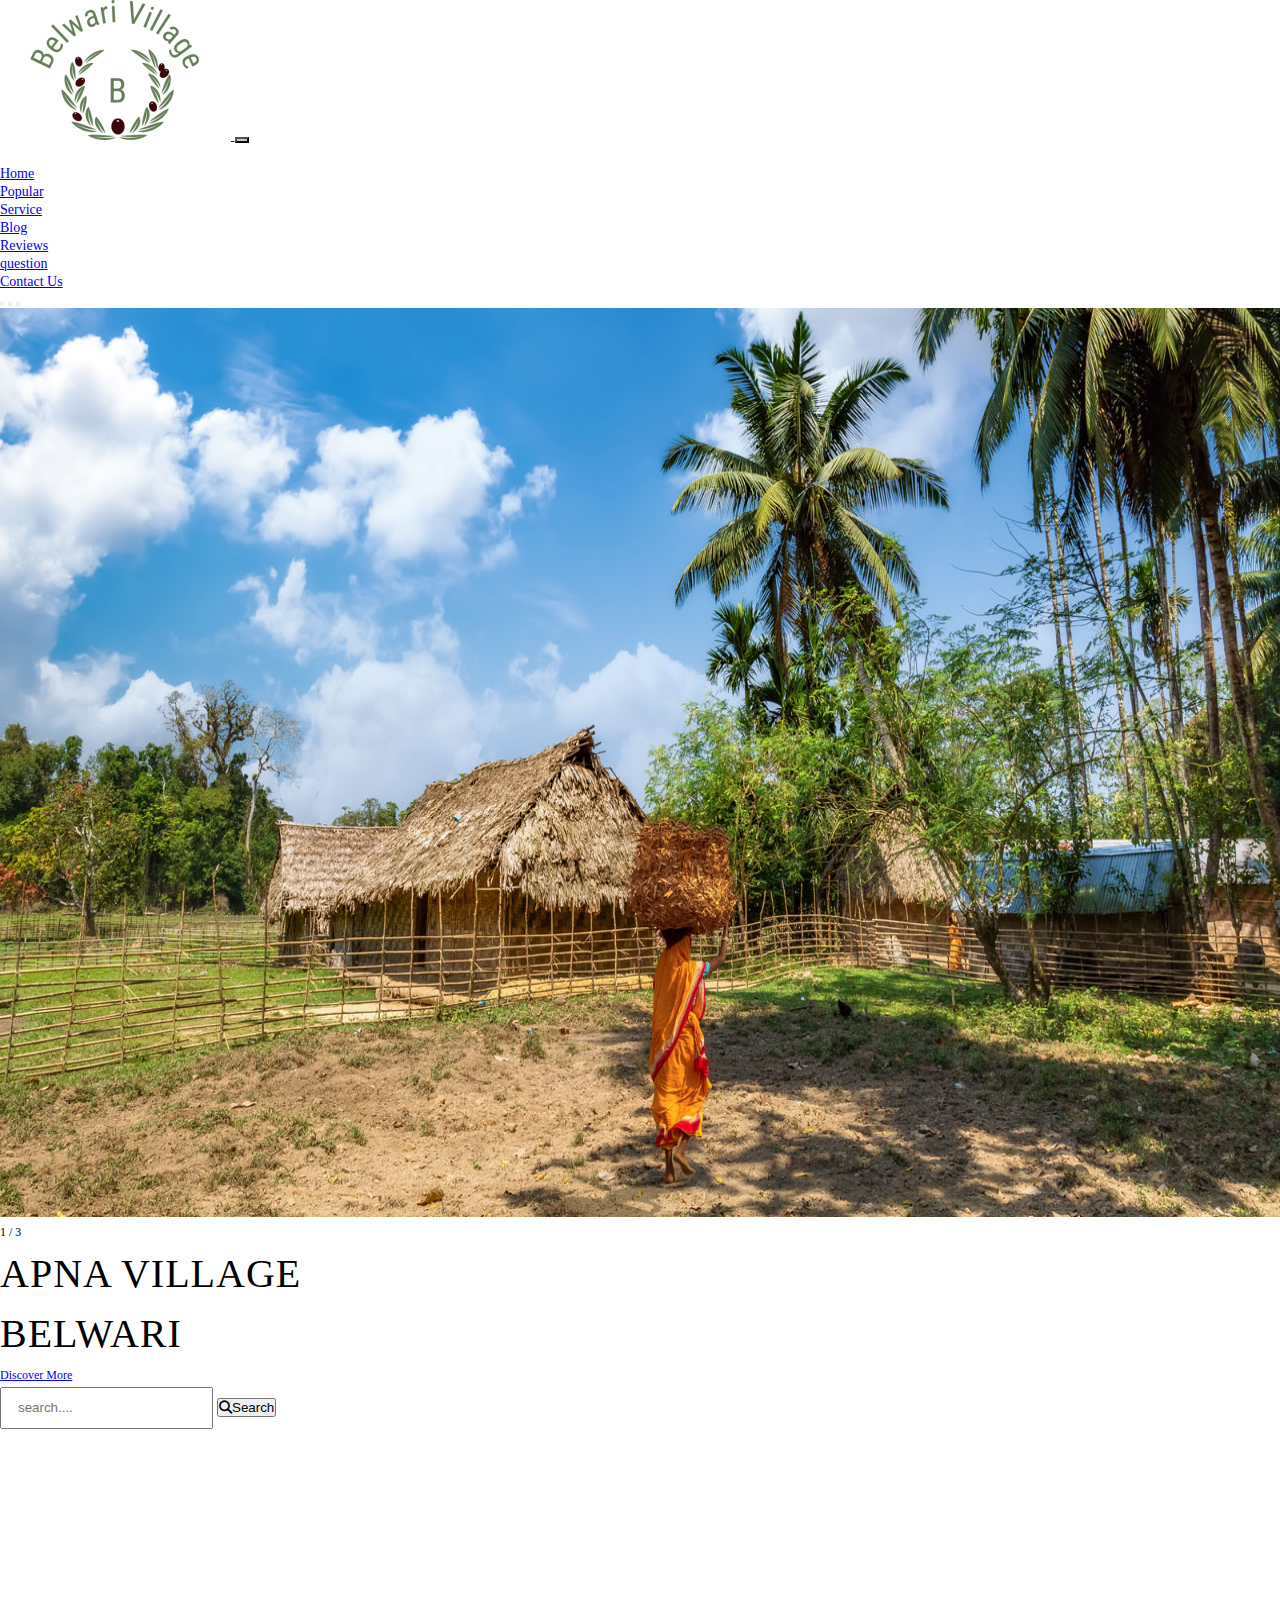
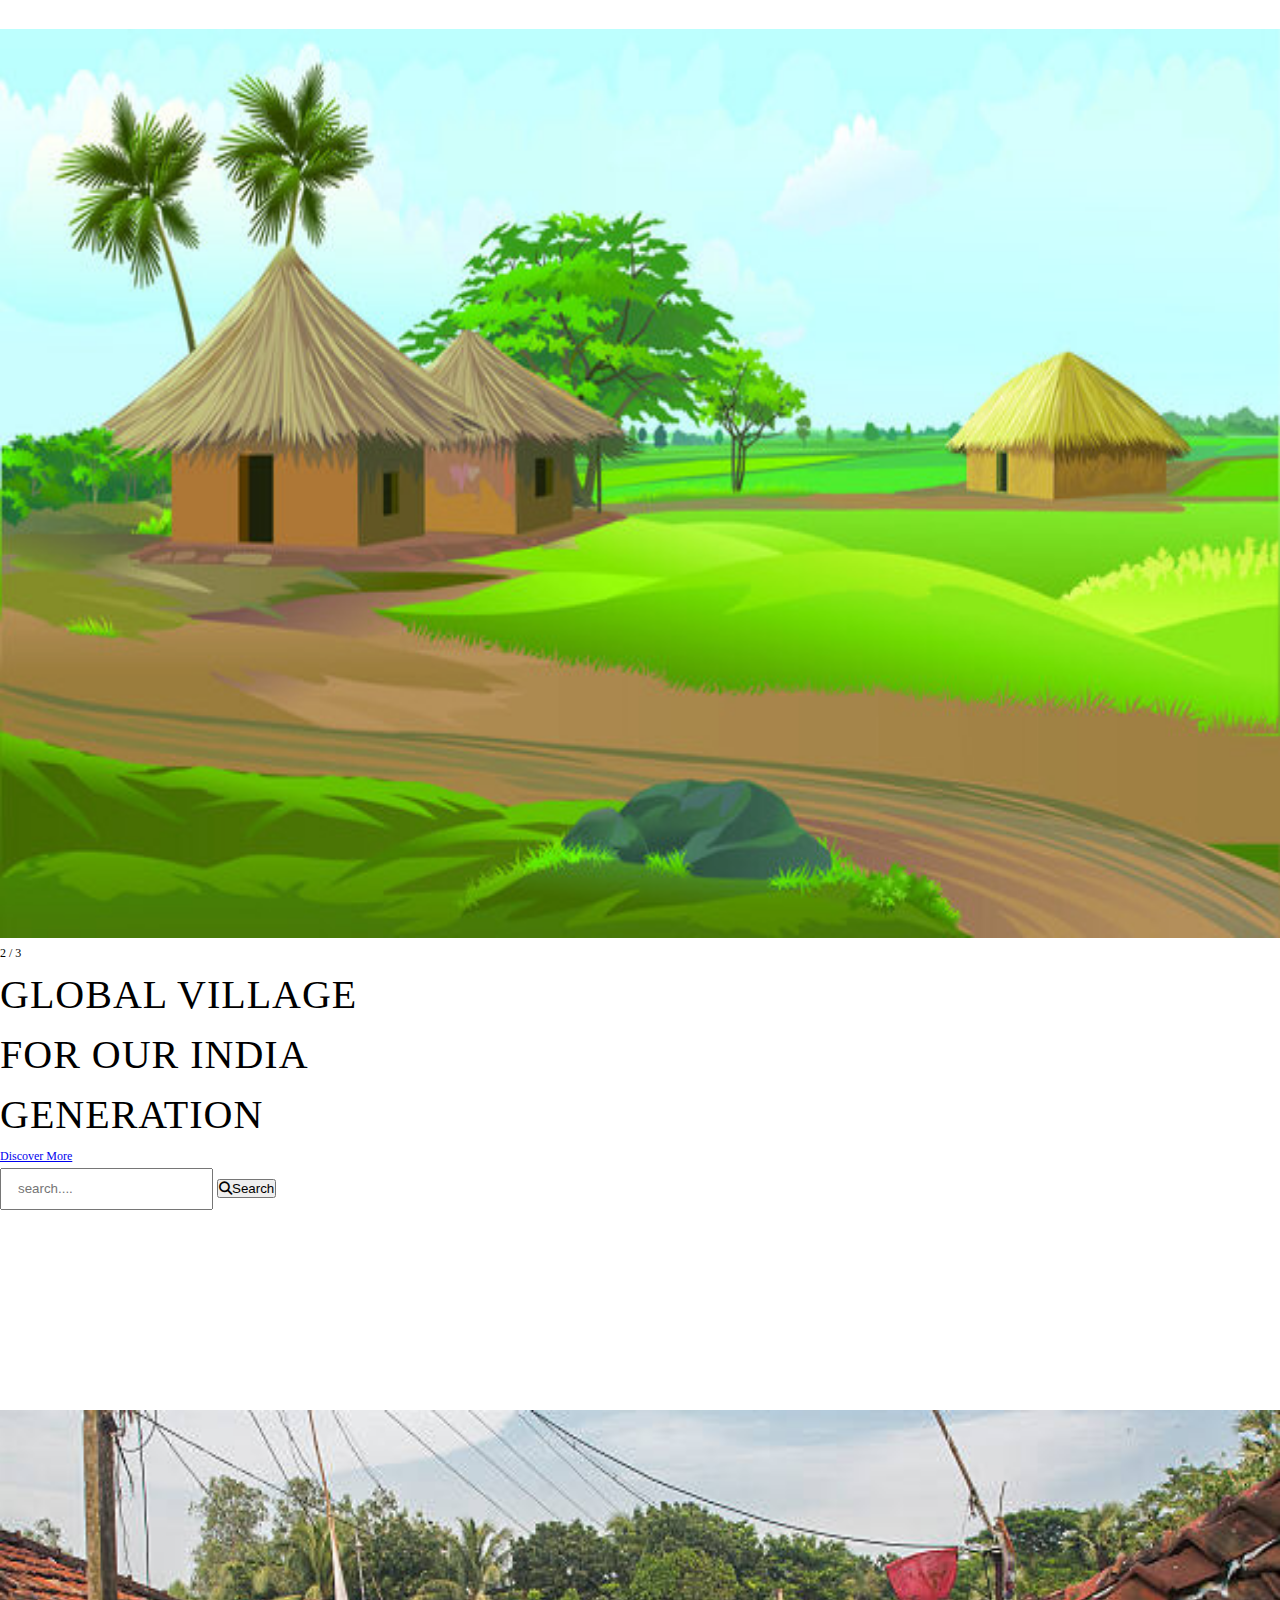
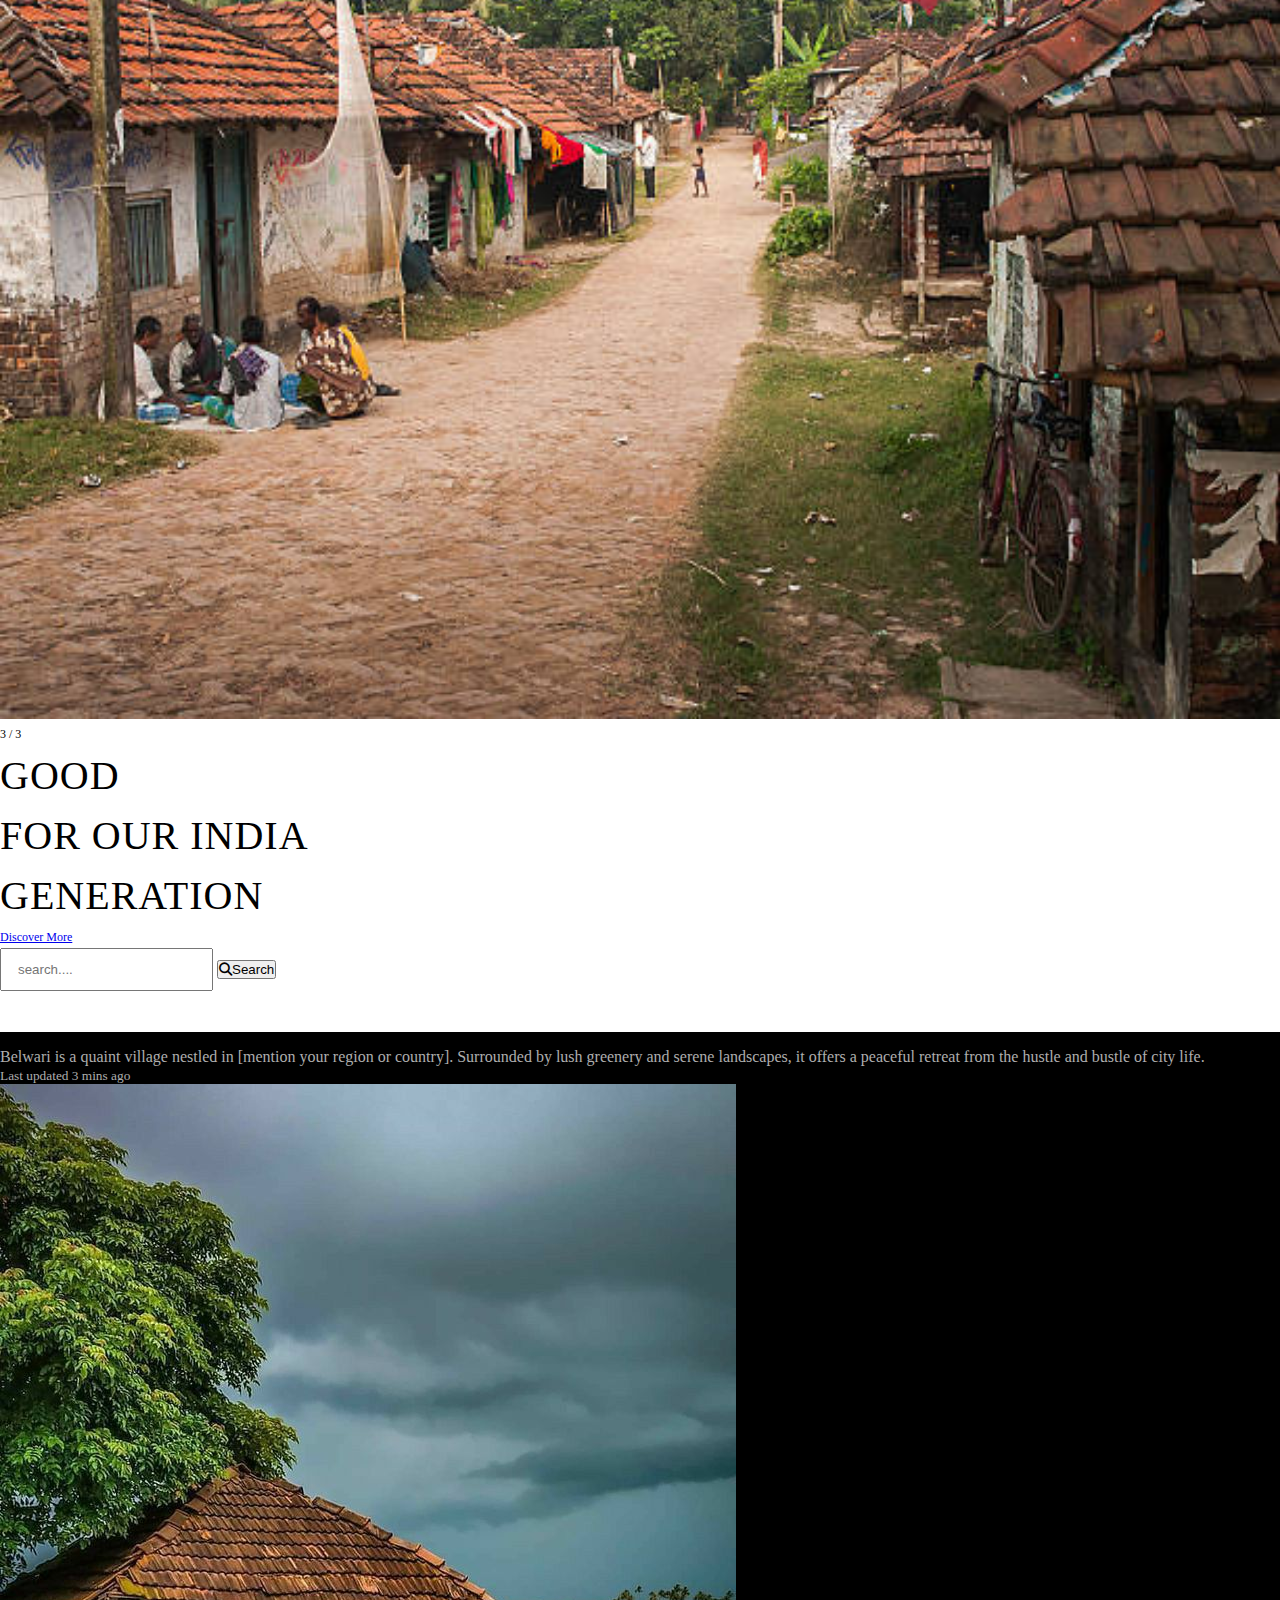
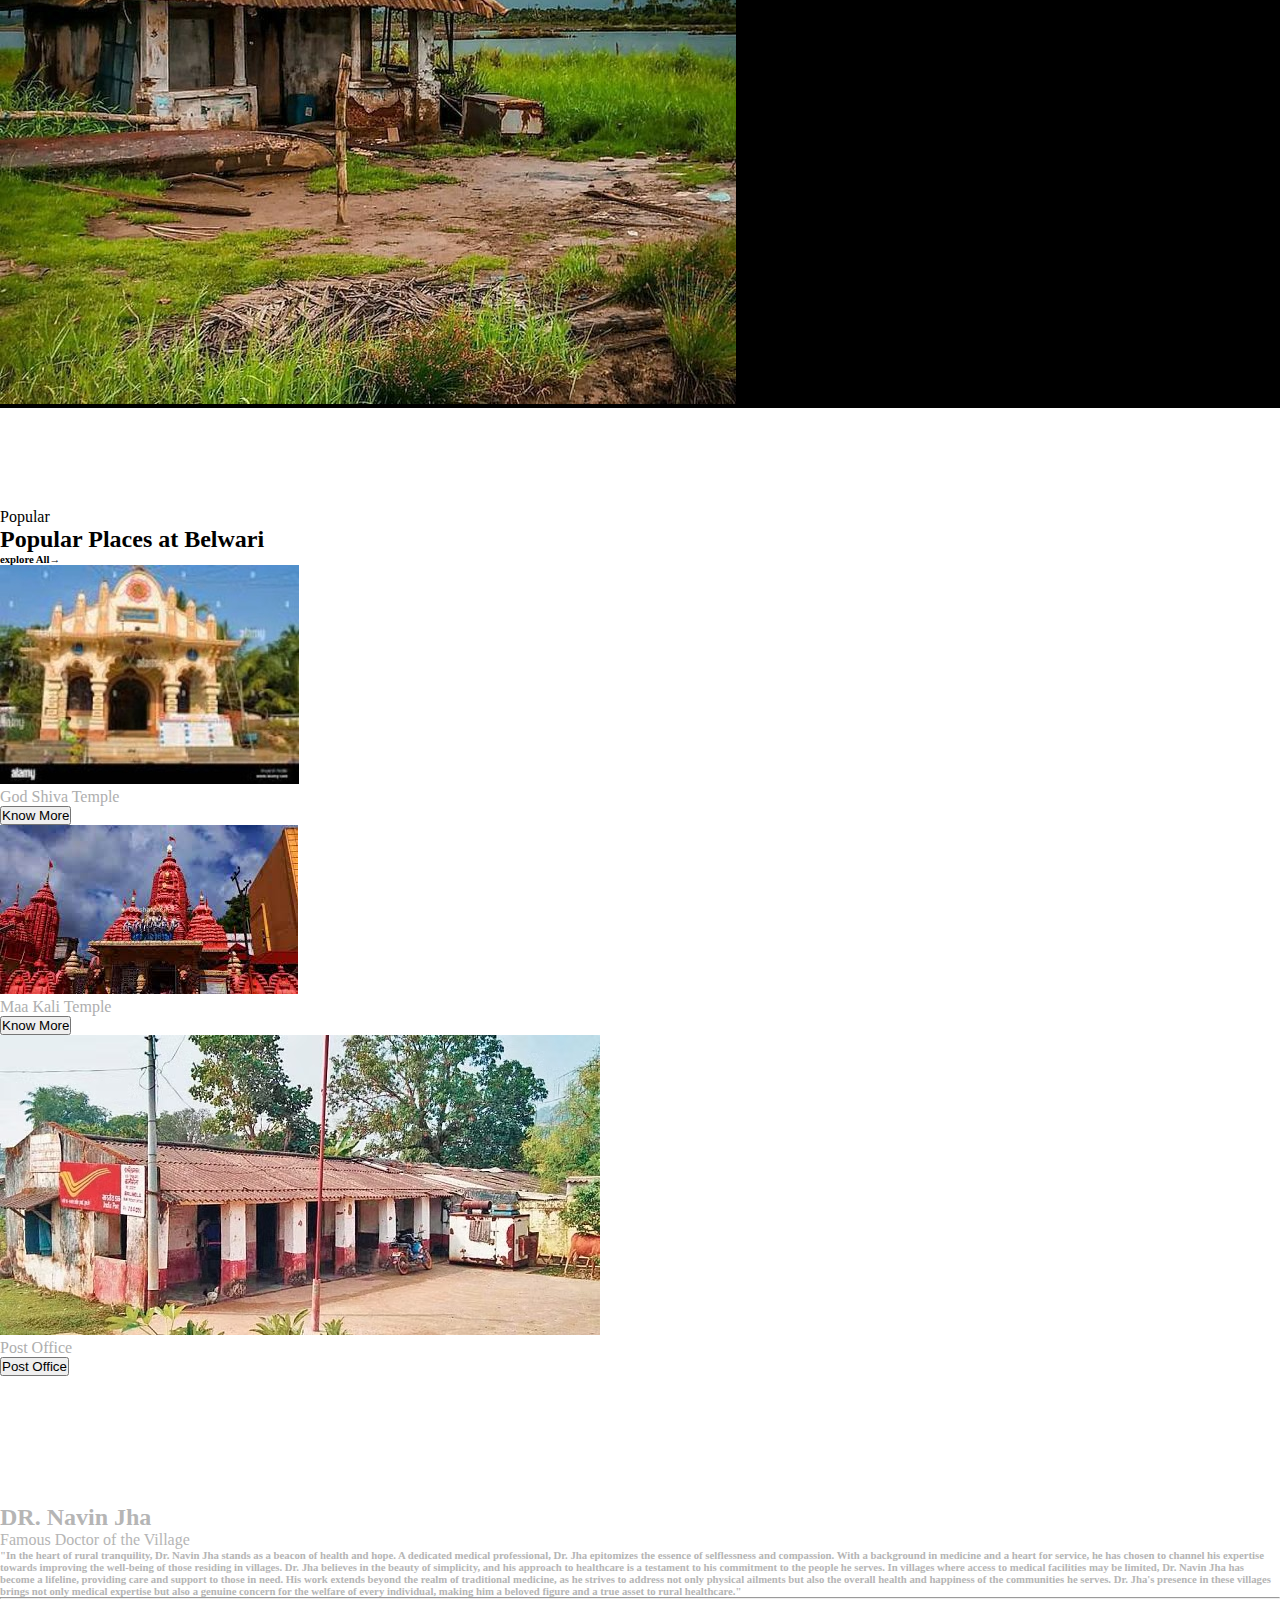
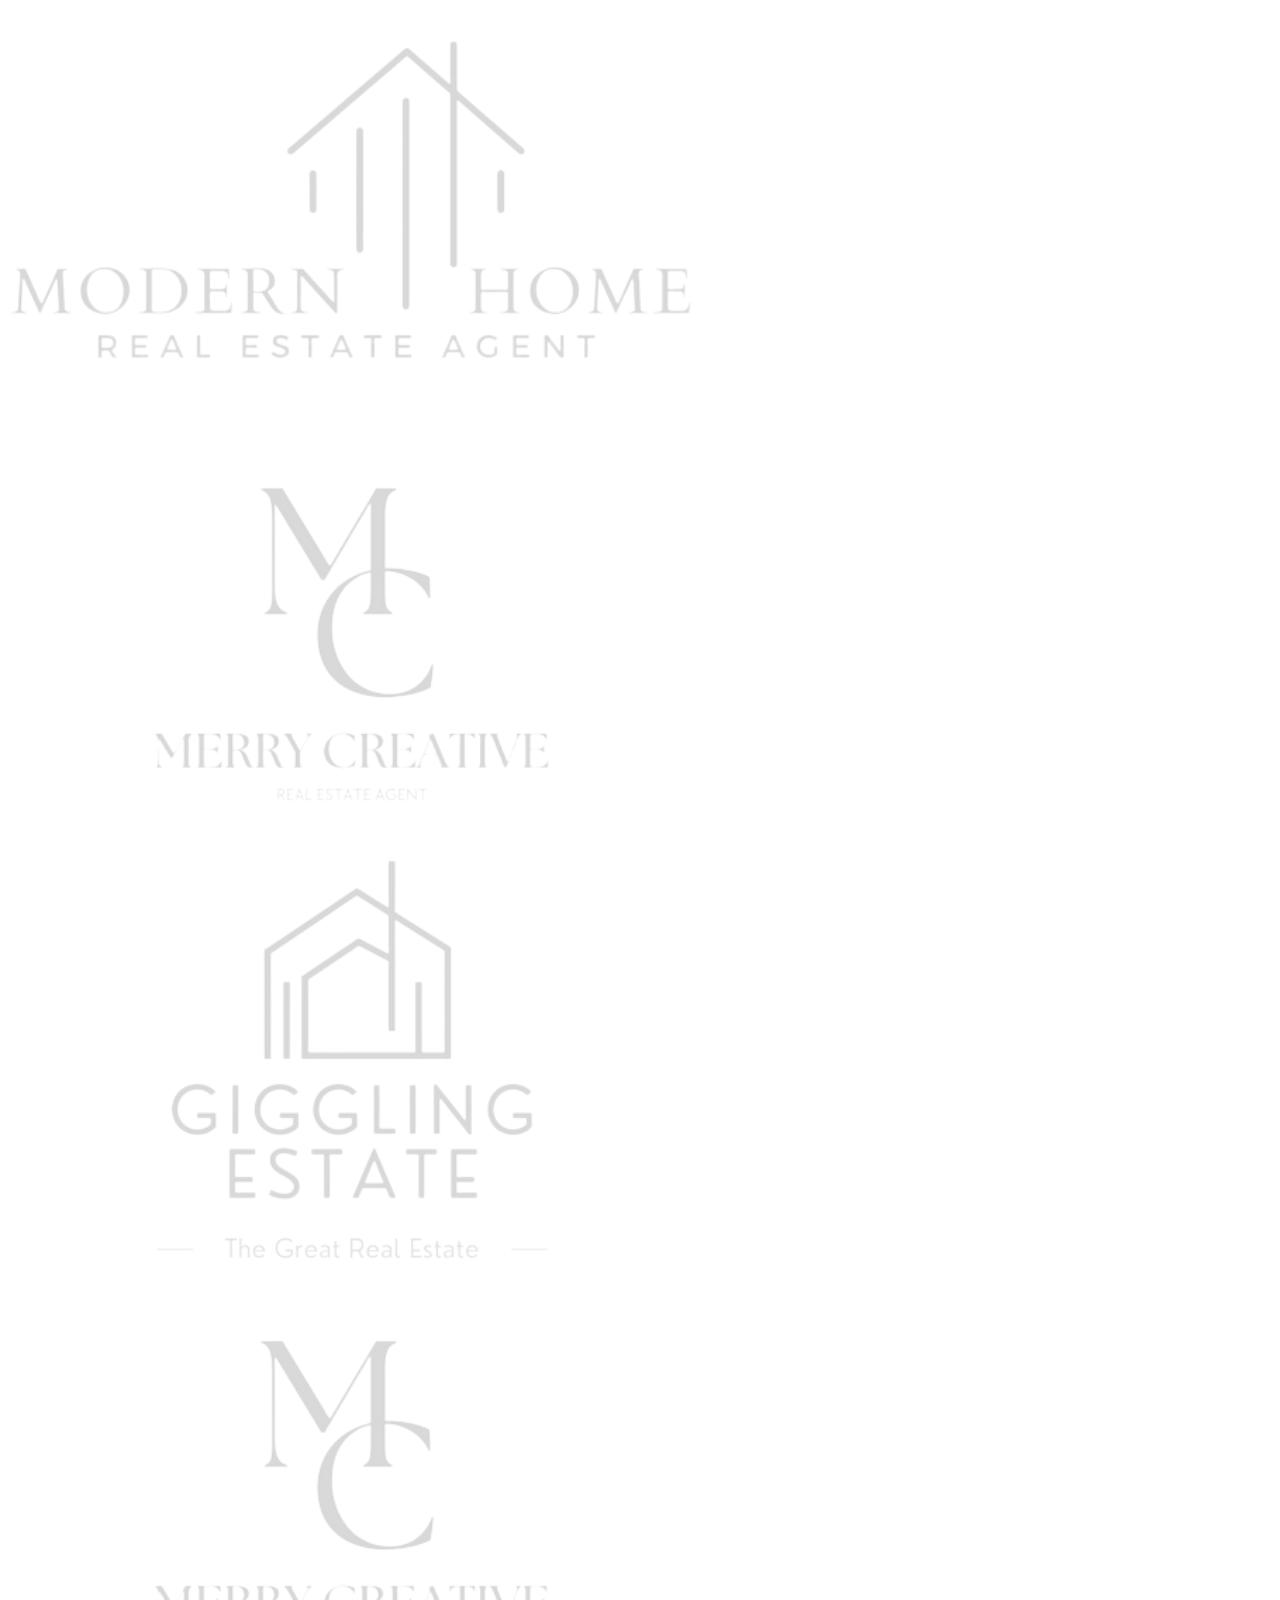
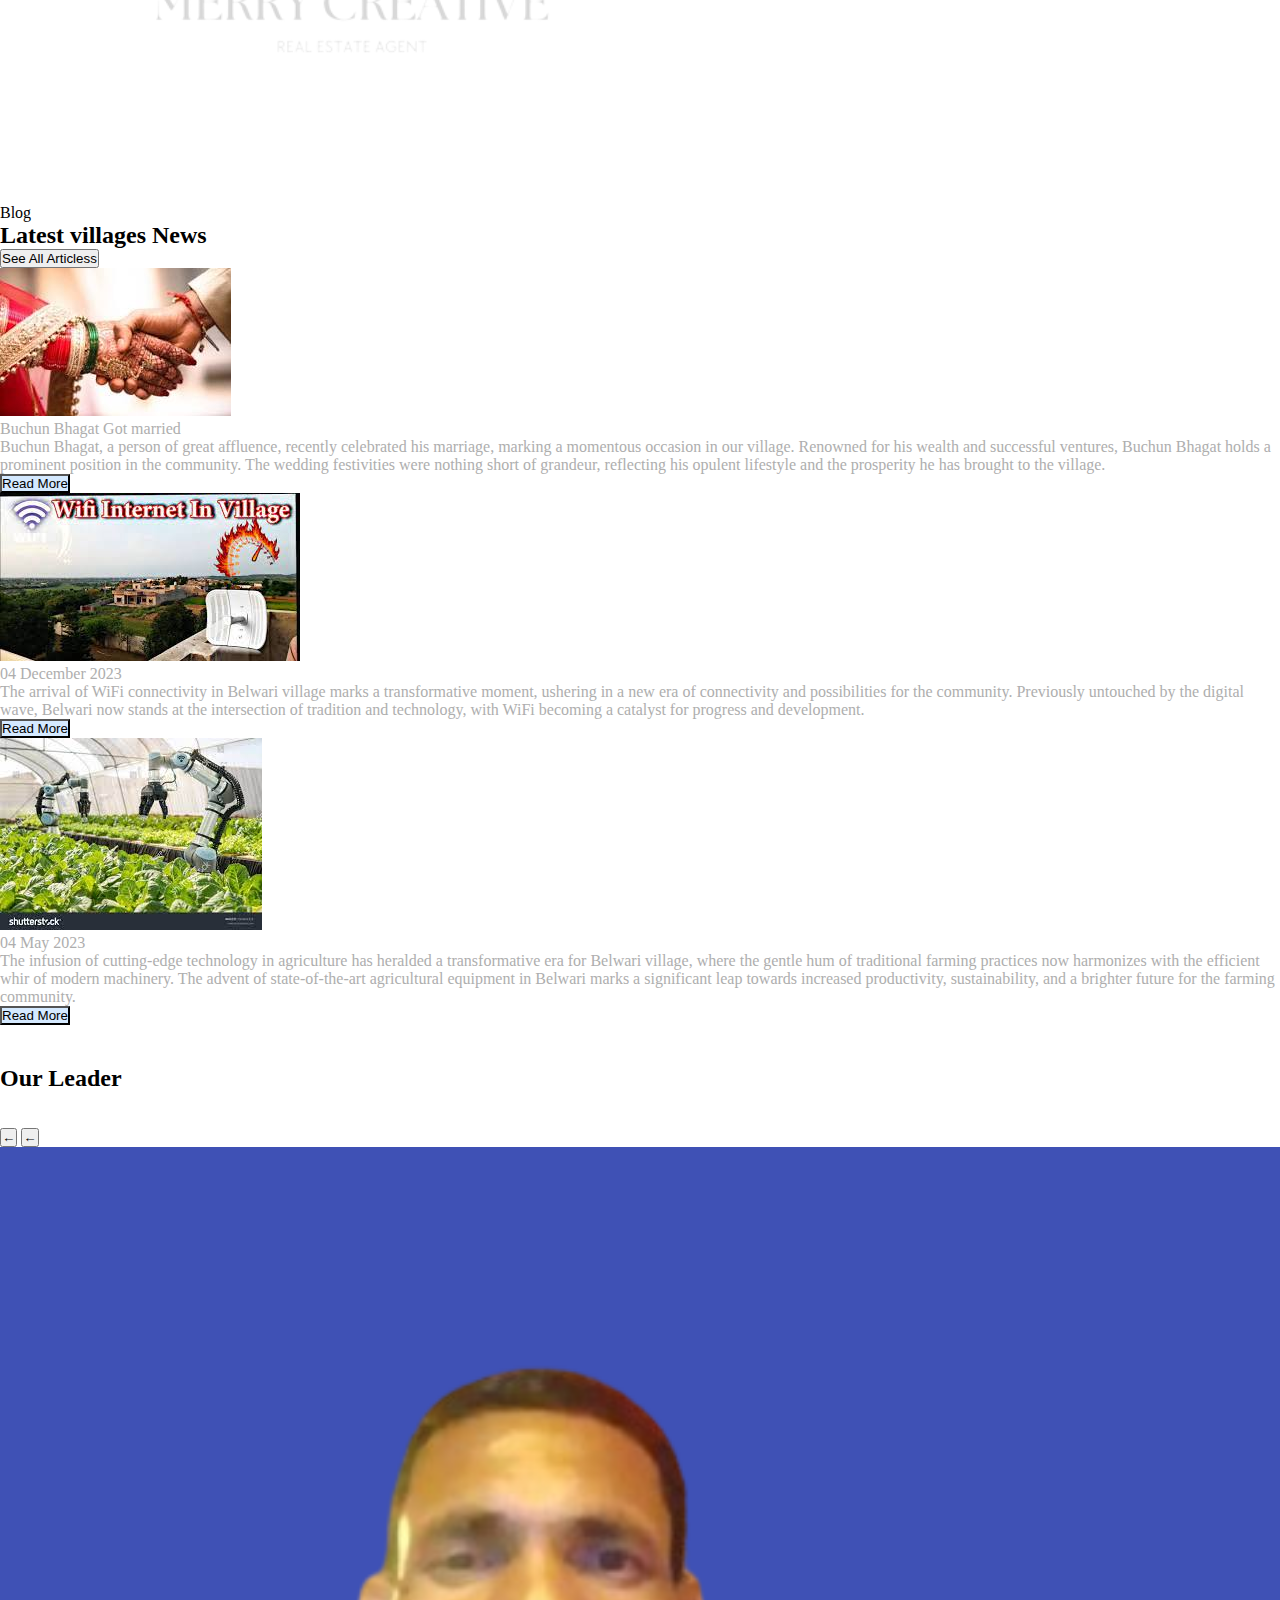
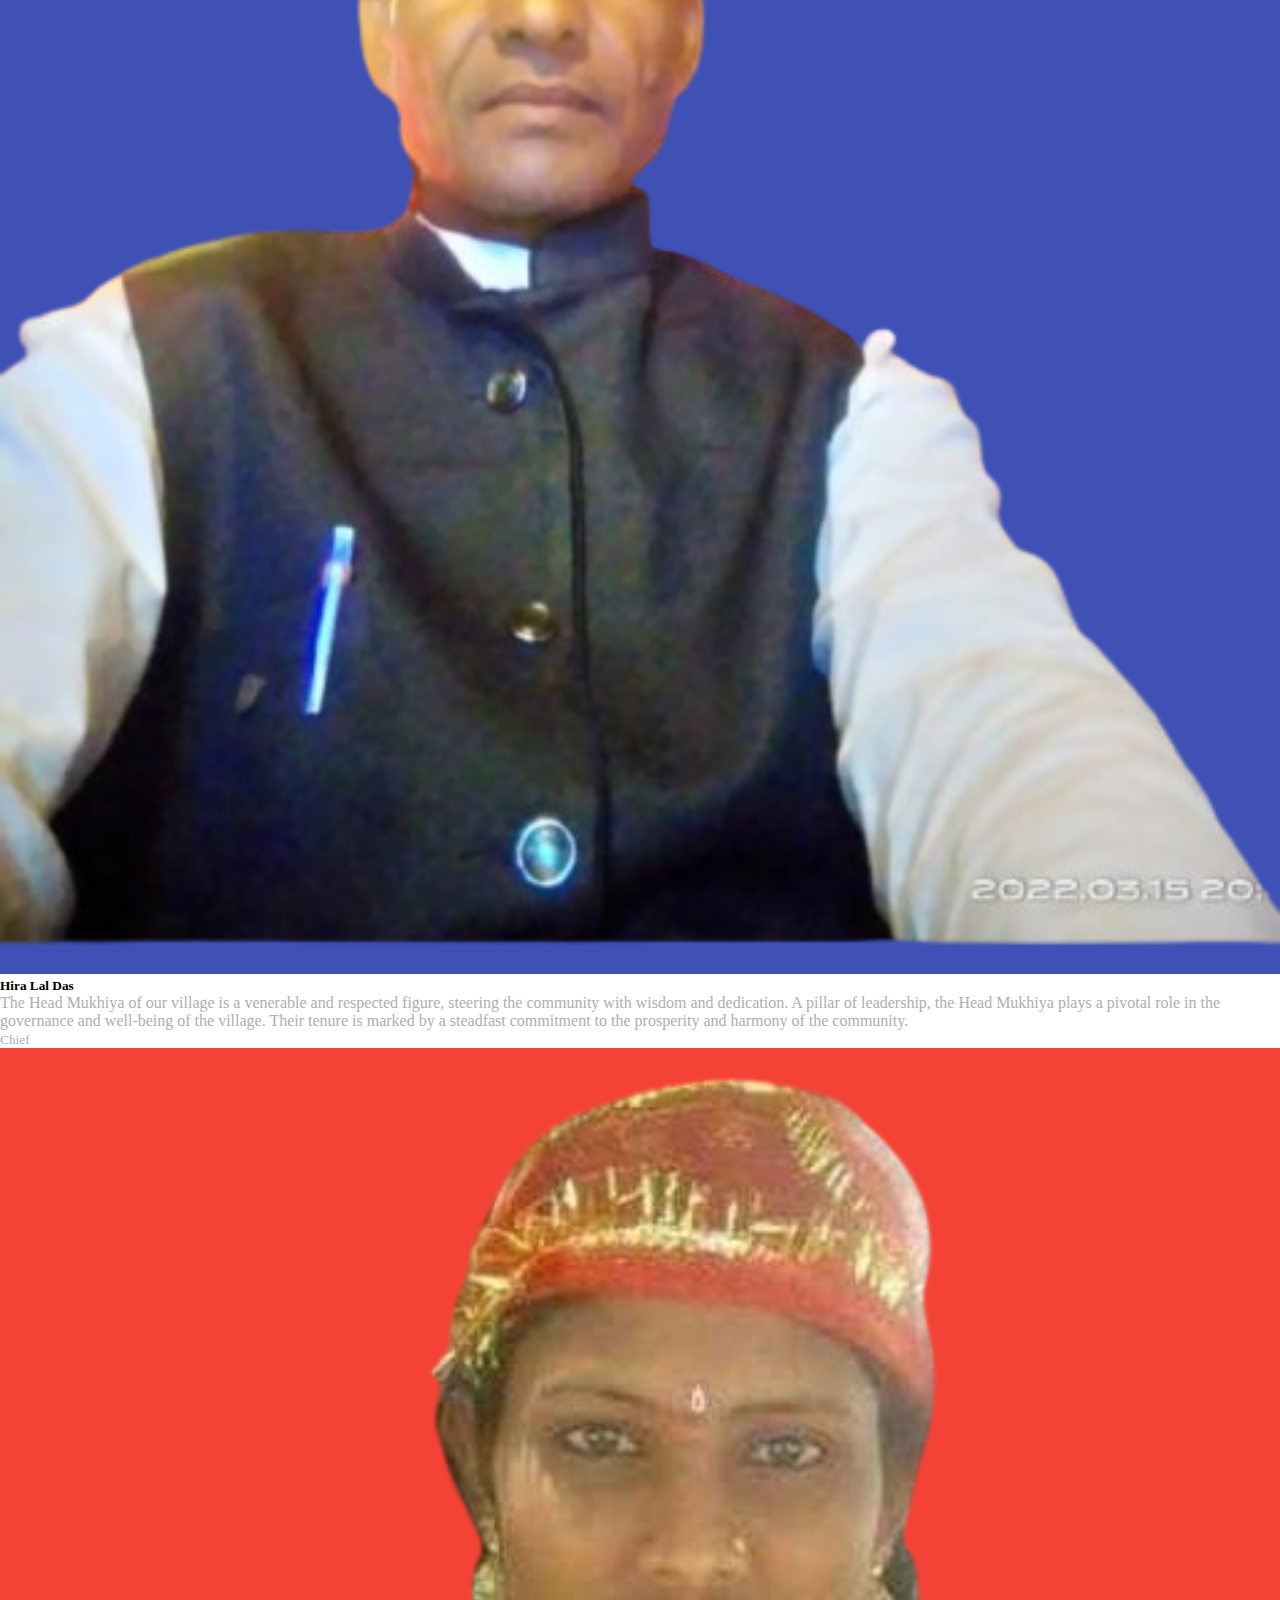
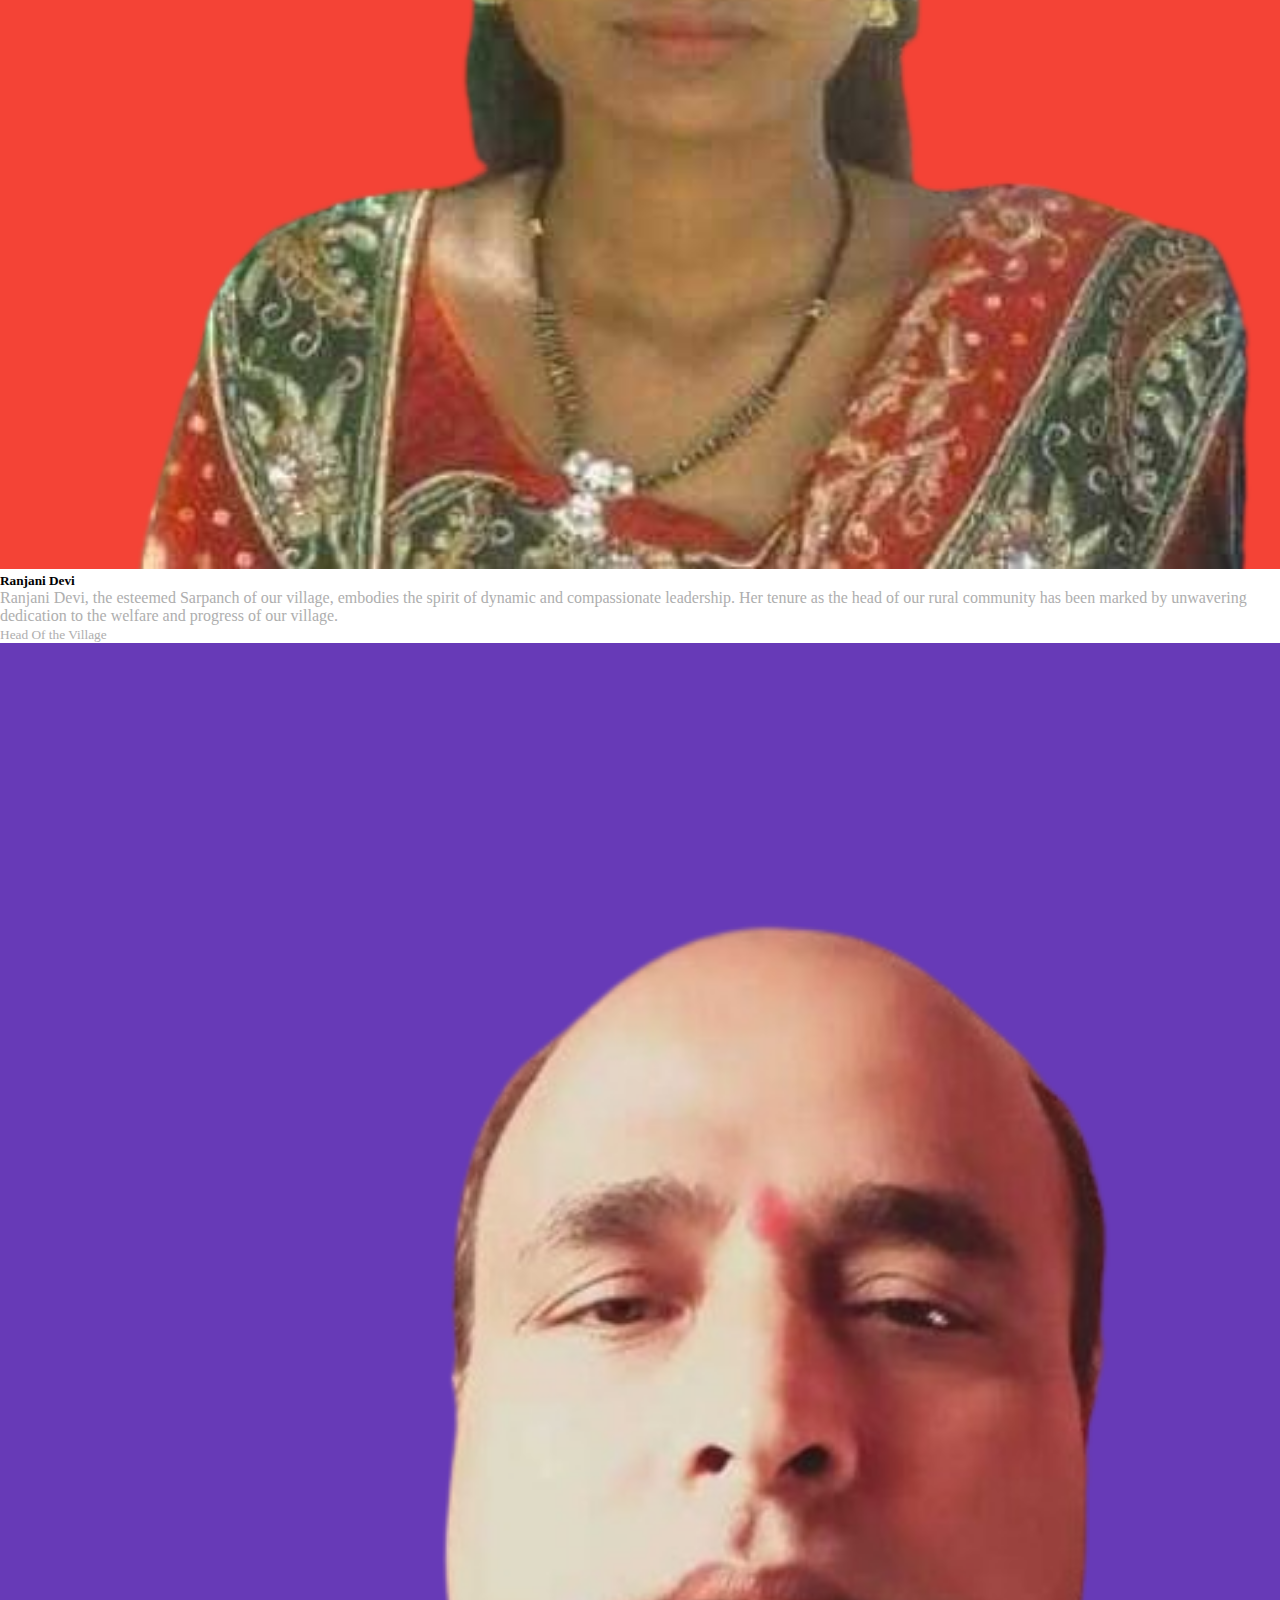
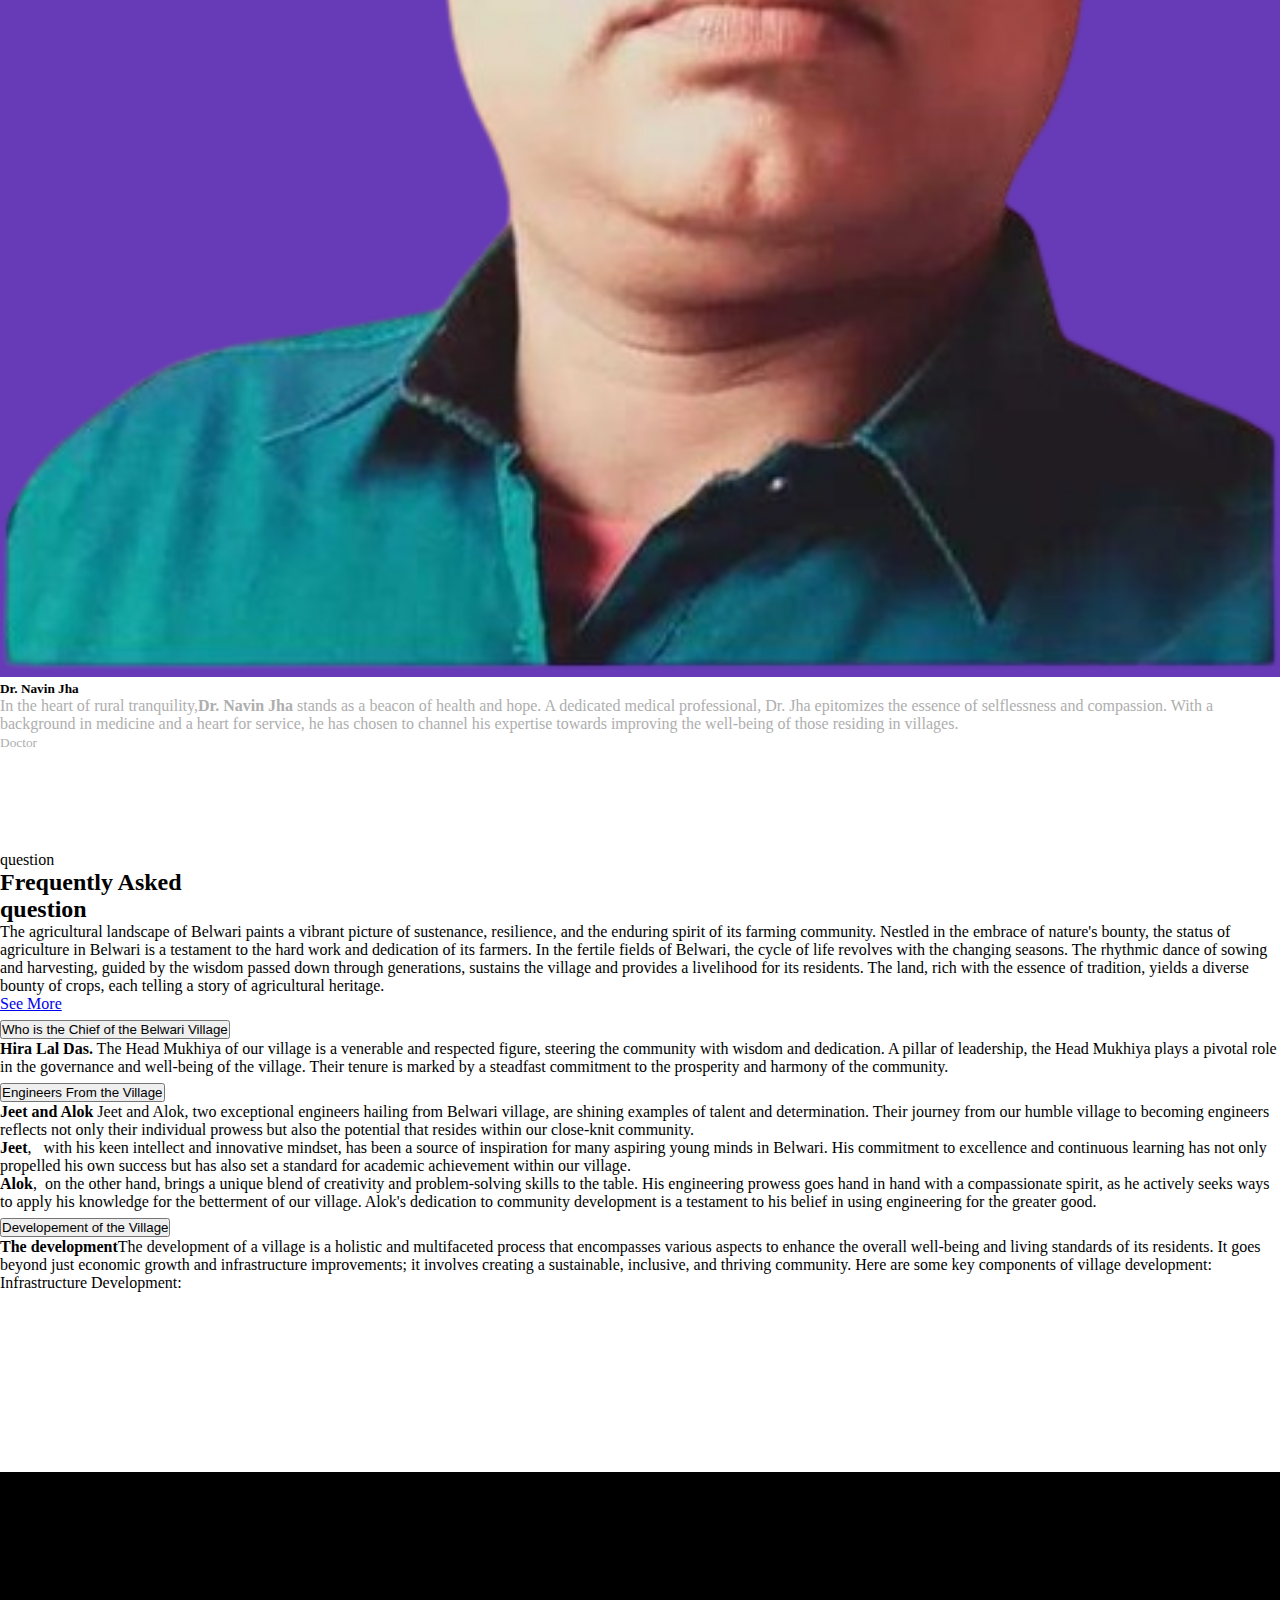
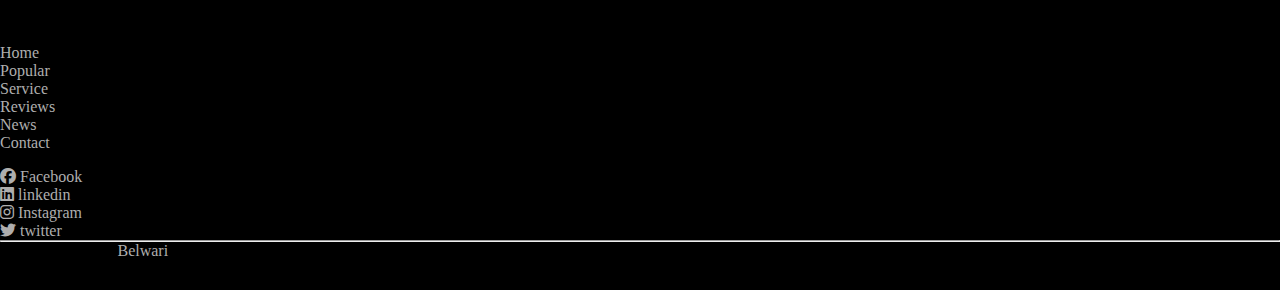
<file: index.html>
<!DOCTYPE html>
<html lang="en">

<head>
  <meta charset="UTF-8">
  <meta http-equiv="X-UA-Compatible " content="IE=edge">
  <meta name="viewport" content="width=device-width, initial-scale=1.0">
  <title>Belwari@001</title>
  <!---custome css-->
  <link rel="stylesheet" href="jeetsirstyle.css">
  <!---fontowesome link-->
  <link rel="stylesheet" href="https://cdnjs.cloudflare.com/ajax/libs/font-awesome/6.3.0/css/all.min.css">
  <!---bootstrap-->
  <link href="https://cdn.jsdelivr.net/npm/bootstrap@5.3.2/dist/css/bootstrap.min.css" rel="stylesheet"
    integrity="sha384-T3c6CoIi6uLrA9TneNEoa7RxnatzjcDSCmG1MXxSR1GAsXEV/Dwwykc2MPK8M2HN" crossorigin="anonymous">

</head>

<body>
  <!---language---->

  <!--navbaar-->
  <nav class="navbar navbar-expand-lg bg-white fixed-top">

    <div class="container">
      <a class="navbar-brand" href="#">
        <img src="logo.CFrxNPnxzOwXs1M3EMoAJtlyAugvps9Pk4" alt="logo" class="w-50">
      </a>
      <button class="navbar-toggler" type="button" data-bs-toggle="collapse" data-bs-target="#navbarSupportedContent"
        aria-controls="navbarSupportedContent" aria-expanded="false" aria-label="Toggle navigation">
        <span class="navbar-toggler-icon"></span>
      </button>
      <div class="collapse navbar-collapse" id="navbarSupportedContent">
        <ul class="navbar-nav ms-auto mb-2 mb-lg-0">
          <li>
            <div class="language">
              <div id="google_element"></div>
              <script src="http://translate.google.com/translate_a/element.js?cb=loadGoogleTranslate"></script>
              <script>
                function loadGoogleTranslate() {
                  new google.translate.TranslateElement({
                    pageLanguage: 'en',
                    includedLanguages: 'en,hi',
                    layout: google.translate.TranslateElement.InlineLayout.SIMPLE,
                    multilanguagePage: true
                  }, 'google_element');
                }
              </script>
            </div>

          </li>
          <li class="nav-item">
            <a class="nav-link " aria-current="page" href="#">Home</a>
          </li>
          <li class="nav-item">
            <a class="nav-link" href="#Popular">Popular</a>
          </li>
          <li class="nav-item">
            <a class="nav-link" href="#Service">Service</a>
          </li>
          <li class="nav-item">
            <a class="nav-link" href="#Blog">Blog</a>
          </li>
          <li class="nav-item">
            <a class="nav-link" href="#Reviws">Reviews</a>
          </li>
          <li class="nav-item">
            <a class="nav-link" href="#question">question</a>
          </li>
          <li class="nav-item">
            <a class="nav-link btn text-white bg-dark px-3 round-0" href="Contactus.html">Contact Us</a>
          </li>
        </ul>

      </div>
    </div>
  </nav>
  <!--hero section-->
  <section>
    <div id="carouselExampleAutoplaying" class="carousel slide">
      <div class="carousel-indicators">
        <button type="button" data-bs-target="#carouselExampleIndicators" data-bs-slide-to="0" class="active"
          aria-current="true" aria-label="Slide 1"></button>
        <button type="button" data-bs-target="#carouselExampleIndicators" data-bs-slide-to="1"
          aria-label="Slide 2"></button>
        <button type="button" data-bs-target="#carouselExampleIndicators" data-bs-slide-to="2"
          aria-label="Slide 3"></button>
      </div>
      <div class="carousel-inner">
        <div class="carousel-item active">
          <img src="village1.jpg" class="d-block w-100-height" alt="image">
          <div class="carousel-caption carousel">
            <p>1 / 3</p>
            <h5> Apna Village <br> Belwari</h5>
            <p><a href="#" class="btn btn-light btn-lg mt-3 round-0">Discover More</a></p>
            <div class="mt-5 d-flex">
              <input type="text" class="form-control search w-50 round-0" id="floatingInput" placeholder="search....">
              <button class="btn btn-light btn-sm justify-content-md-end mx-2 px-3">
                <i class="fas fa-search"></i>Search</button>
            </div>
          </div>
        </div>
        <div class="carousel-item ">
          <img src="village2.jpg" class="d-block w-100-height" alt="image">
          <div class="carousel-caption carousel">
            <p>2 / 3</p>
            <h5> Global Village <br> For our India<br> Generation</h5>
            <p><a href="#" class="btn btn-light btn-lg mt-3 round-0">Discover More</a></p>
            <div class="mt-5 d-flex">
              <input type="text" class="form-control search w-50 round-0" id="floatingInput" placeholder="search....">
              <button class="btn btn-light btn-sm justify-content-md-end mx-2 px-3">
                <i class="fas fa-search"></i>Search</button>
            </div>
          </div>
        </div>
        <div class="carousel-item">
          <img src="village3.jpg" class="d-block w-100-height" alt="image">
          <div class="carousel-caption carousel">
            <p>3 / 3</p>
            <h5> Good<br> For our India<br> Generation</h5>
            <p><a href="#" class="btn btn-light btn-lg mt-3 round-0">Discover More</a></p>
            <div class="mt-5 d-flex">
              <input type="text" class="form-control search w-50 round-0" id="floatingInput" placeholder="search....">
              <button class="btn btn-light btn-sm justify-content-md-end mx-2 px-3">
                <i class="fas fa-search"></i>Search</button>


            </div>
          </div>
        </div>
      </div>
      <button class="carousel-control-prev" type="button" data-bs-target="#carouselExampleAutoplaying"
        data-bs-slide="prev">
        <span class="carousel-control-prev-icon" aria-hidden="true"></span>
        <span class="visually-hidden">Previous</span>
      </button>
      <button class="carousel-control-next" type="button" data-bs-target="#carouselExampleAutoplaying"
        data-bs-slide="next">
        <span class="carousel-control-next-icon" aria-hidden="true"></span>
        <span class="visually-hidden">Next</span>
      </button>
      <div class="col-md-4 z-1 position-absolute card-bottom card mb-3 card-color round-0 round-0"
        style="background:#000;">
        <div class="row align-items-center">

          <div class="col-md-8">
            <div class="card-body">
              <h5 class="card-title text-light">Belwari</h5>
              <p class="card-text text-light">Belwari is a quaint village nestled in [mention your region or country].
                Surrounded by lush greenery and serene landscapes, it offers a peaceful retreat from the hustle and
                bustle of city life.</p>
              <p class="card-text"><small class="text-white">Last updated 3 mins ago</small></p>
            </div>
          </div>
          <div class="col-md-4">
            <img src="vilage4.jpg" class="img-fluid rounded-start" alt="card-img">
          </div>
        </div>
      </div>
    </div>
  </section>
  <!--bootstrap link-->
  <!----popular Residing-->
  <section class="container" style="margin-top: 100px;" id="Popular">
    <p class="pt-5"> Popular</p>
    <div class="f-flex">
      <h2>Popular Places at Belwari</h2>
      <h6 class="ms-auto">explore All<span class="arrow-icon">&rarr;</span></h6>
    </div>

    <div class="row row-cols-1 row-cols-md-2 row-cols-lg-3 g-4 mt-2">
      <div class="col">
        <div class="card border-0 rounded-2">
          <img src="durgaTemple.jpeg" class="card-img-top rounded-0" alt="image1">
          <div class="card-body">
            <p class="card-text text-muted">God Shiva Temple</p>
            <div class="d-flex justify-content-center mt-3">


            </div>
            <div class="d-flex my-2">
              <button class="btn btn-lg text-white bg-dark px-4 rounded-0">Know More</button>
            </div>
          </div>
        </div>
      </div>
      <div class="col">
        <div class="card border-0 rounded-2">
          <img src="kali.jpeg" class="card-img-top rounded-0" alt="image1">
          <div class="card-body">
            <p class="card-text text-muted">Maa Kali Temple</p>

            <div class="d-flex my-2">
              <button class="btn btn-lg text-white bg-dark px-4 rounded-0">Know More</button>
            </div>
          </div>
        </div>
      </div>
      <div class="col">
        <div class="card border-0 rounded-2">
          <img src="Post_office.avif" class="card-img-top rounded-0" alt="image1" id="small">
          <div class="card-body">
            <p class="card-text text-muted">Post Office</p>
            <div class="d-flex my-2">
              <button class="btn btn-lg text-white bg-dark px-4 rounded-0">Post Office</button>
            </div>
          </div>
        </div>
      </div>
    </div>

  </section>
  <!---dark background and logos + quates-->
  <section class="bg-dark" style="margin-top: -15%;">
    <div class="container pt-5">
      <div class="row" style="margin-top:25%">
        <div class="col-lg-4">
          <h2 style="color:#b5b5b5;">DR. Navin Jha</h2>
          <P style="color: #b5b5b5;">Famous Doctor of the Village</P>
        </div>
        <div class="col-lg-8 mb-5">
          <h6 class="lh-lg" style="color:#b5b5b5;">"In the heart of rural tranquility, Dr. Navin Jha stands as a beacon
            of health and hope. A dedicated medical professional, Dr. Jha epitomizes the essence of selflessness and
            compassion. With a background in medicine and a heart for service, he has chosen to channel his expertise
            towards improving the well-being of those residing in villages. Dr. Jha believes in the beauty of
            simplicity, and his approach to healthcare is a testament to his commitment to the people he serves. In
            villages where access to medical facilities may be limited, Dr. Navin Jha has become a lifeline, providing
            care and support to those in need. His work extends beyond the realm of traditional medicine, as he strives
            to address not only physical ailments but also the overall health and happiness of the communities he
            serves. Dr. Jha's presence in these villages brings not only medical expertise but also a genuine concern
            for the welfare of every individual, making him a beloved figure and a true asset to rural healthcare."</h6>
        </div>

      </div>
      <hr class="text-light">
      <div class="container mt-5 pb-5">
        <div class="row text-center">
          <div class="col-md-3 col-sm-6">
            <img src="logo1.png" alt="logo1" style="width: 55%;">
          </div>
          <div class="col-md-3 col-sm-6">
            <img src="logo4.png" alt="logo1" style="width: 55%;">
          </div>
          <div class="col-md-3 col-sm-6">
            <img src="logo3.png" alt="logo1" style="width: 55%;">
          </div>
          <div class="col-md-3 col-sm-6">
            <img src="logo4.png" alt="logo1" style="width: 55%;">
          </div>
        </div>
      </div>
    </div>

  </section>
  <!--our service section--->
  <!-- <section class="about section-padding" style="margin: top 40px;" id="Service">
    <div class="text-center pb-5">
      <h2>Our Service</h2>
    </div>
    <div class="container">
      <div class="row">
        <div class="col-lg-5 col-md-12 col-12">
          <div class="d-flex">
            <div class="about-img mx-2">
              <img src="card1.jpg" alt="about-img" class="img-fluid h-100 mat-4">
            </div>
            <div class="about-img">
              <img src="ddd4.jpg" alt="about-img" class="img-fluid h-75">
            </div>
          </div>
        </div>
        <div class="col-lg-7 col-md-12 col-12 ps-lg-5 mt-md-5" style="margin-top: 40px;">
          <div class="about-text">
            <h2>Comfort is Our<br> Top Priority for Your</h2>
            <p>Lorem ipsum dolor sit amet consectetur adipisicing elit. Alias placeat, porro quod libero
              earum vel molestiae adipisci temporibus, labore provident eveniet officia sed repudiandae. Nostrum impedit
              excepturi voluptate beatae velit reprehenderit maxime atque fugit deserunt. Fugiat maiores illo deleniti
              cumque eveniet magnam commodi mollitia repellendus impedit aut modi excepturi delectus fugit placeat
              quisquam,
              molestias cum nisi expedita corrupti pariatur? Unde in ad iure nobis repellendus accusantium dicta fuga et
              similique consectetur assumenda itaque doloremque nihil corrupti eligendi atque ab, alias eos cum
              recusandae
              explicabo vero optio non velit? Explicabo sapiente maiores quis quibusdam alias est ipsam et deserunt
              laudantium pariatur.</p>
            <a href="#" class="btn text-white bg-dark px-3 rounded-0">See More</a>
          </div>
        </div>
      </div>
    </div>
  </section> -->
  <section>
    <!---blog content-->
    <section class="container" style="margin-top: 100px;" id="Blog">
      <p class="pt-5"> Blog</p>
      <div class="f-flex">
        <h2>Latest villages News</h2>
        <button class="btn text-white bg-dark px-4 btn-md ms-auto rounded-0"> See All Articless</button>
      </div>

      <div class="row row-cols-1 row-cols-md-2 row-cols-lg-3 g-4 mt-2">
        <div class="col">
          <div class="card border-0 rounded-0">
            <img
              src="[data-uri]"
              class="card-img-top rounded-0" alt="image1">
            <div class="card-body">
              <p class="card-text text-muted">Buchun Bhagat Got married</p>
              <p class="card-text text-muted">Buchun Bhagat, a person of great affluence, recently celebrated his
                marriage, marking a momentous occasion in our village. Renowned for his wealth and successful ventures,
                Buchun Bhagat holds a prominent position in the community. The wedding festivities were nothing short of
                grandeur, reflecting his opulent lifestyle and the prosperity he has brought to the village.</p>

              <button class="btn  text-primary px-4 btn-lg rounded-0" style="background-color: #d4e9ff;">Read
                More</button>


            </div>
          </div>
        </div>
        <div class="col">
          <div class="card border-0 rounded-0">
            <img src="wifi connection.jpeg" class="card-img-top rounded-0" alt="image1">
            <div class="card-body">
              <p class="card-text text-muted">04 December 2023</p>
              <p class="card-text text-muted">The arrival of WiFi connectivity in Belwari village marks a transformative
                moment, ushering in a new era of connectivity and possibilities for the community. Previously untouched
                by the digital wave, Belwari now stands at the intersection of tradition and technology, with WiFi
                becoming a catalyst for progress and development.</p>

              <button class="btn  text-primary px-4 btn-lg rounded-0" style="background-color: #d4e9ff;">Read
                More</button>
            </div>
          </div>
        </div>
        <div class="col">
          <div class="card border-0 rounded-0">
            <img src="tech_agriculture.jpeg" class="card-img-top rounded-0" alt="image1">
            <div class="card-body">
              <p class="card-text text-muted">04 May 2023</p>
              <p class="card-text text-muted">The infusion of cutting-edge technology in agriculture has heralded a
                transformative era for Belwari village, where the gentle hum of traditional farming practices now
                harmonizes with the efficient whir of modern machinery. The advent of state-of-the-art agricultural
                equipment in Belwari marks a significant leap towards increased productivity, sustainability, and a
                brighter future for the farming community.</p>

              <button class="btn  text-primary px-4 btn-lg rounded-0" style="background-color: #d4e9ff;">Read
                More</button>


            </div>
          </div>
        </div>
      </div>
      </div>
    </section>
    <!---review  section-->
    <section class="bg-dark" style="margin: top 100px;" id="Reviws">
      <div class="container pt-5">
        <div class="d-flex" style="margin-top: 40px;">
          <h2 class="text-light">Our Leader</h2><br><br>
          <div class="ms-auto">
            <button class="btn btn-md text-light"><span class="arrow-icon mx-2">&larr;</span></button>
            <button class="btn btn-md text-light"><span class="arrow-icon mx-2">&larr;</span></button>
          </div>
        </div>
      </div>
      <div class="container mx-auto row row-cols-1 row-cols-1 row-cols-lg-3 g-4 pb-5">
        <div class="card border-0 bg-transparent col-md-8">
          <div class="row g-0">
            <div class="col-md-5">
              <img src="chief-removebg-preview.png" class="img-fluid" alt="...Chief photo">
            </div>
            <div class="col-md-7">
              <div class="card-body">
                <h5 class="card-title text-light">Hira Lal Das</h5>
                <p class="card-text">The Head Mukhiya of our village is a venerable and respected figure, steering the
                  community with wisdom and dedication. A pillar of leadership, the Head Mukhiya plays a pivotal role in
                  the governance and well-being of the village. Their tenure is marked by a steadfast commitment to the
                  prosperity and harmony of the community.</p>
                <p class="card-text"><small class="text-light">Chief</small></p>
              </div>
            </div>
          </div>
        </div>
        <div class="card border-0 bg-transparent col-md-8">
          <div class="row g-0">
            <div class="col-md-5">
              <img src="head-removebg-preview.png" class="img-fluid" alt="head of the village">
            </div>
            <div class="col-md-7">
              <div class="card-body">
                <h5 class="card-title text-light">Ranjani Devi</h5>
                <p class="card-text">Ranjani Devi, the esteemed Sarpanch of our village, embodies the spirit of dynamic
                  and compassionate leadership. Her tenure as the head of our rural community has been marked by
                  unwavering dedication to the welfare and progress of our village.</p>
                <p class="card-text"><small class="text-light">Head Of the Village</small></p>
              </div>
            </div>
          </div>
        </div>
        <!-- <div class="card border-0 bg-transparent col-md-8">
          <div class="row g-0">
            <div class="col-md-5">
              <img src="clints.png" class="img-fluid" alt="...">
            </div>
            <div class="col-md-7">
              <div class="card-body">
                <h5 class="card-title text-light">Ward Member</h5>
                <p class="card-text">Sanicher Risi, our dedicated Ward Member, is a tireless advocate for the welfare of
                  our community. With a passion for public service, Sanicher has played a pivotal role in addressing
                  local issues and implementing initiatives that enhance the quality of life for residents in our ward.
                </p>
                <p class="card-text"><small class="text-light">Ward Menber</small></p>
              </div>
            </div>
          </div>
        </div> -->
        <div class="card border-0 bg-transparent col-md-8">
          <div class="row g-0">
            <div class="col-md-5">
              <img src="doctorNavinJha.png" class="img-fluid" alt="...">
            </div>
            <div class="col-md-7">
              <div class="card-body">
                <h5 class="card-title text-light">Dr. Navin Jha</h5>
                <p class="card-text">In the heart of rural tranquility,<strong>Dr. Navin Jha</strong> stands as a beacon
                  of health and hope. A dedicated medical professional, Dr. Jha epitomizes the essence of selflessness
                  and
                  compassion. With a background in medicine and a heart for service, he has chosen to channel his
                  expertise
                  towards improving the well-being of those residing in villages.
                </p>
                <p class="card-text"><small class="text-light">Doctor</small></p>
              </div>
            </div>
          </div>
        </div>
      </div>
    </section>
    <section>
      <!-- Question section---->
      <section class="about section-padding" style="margin: top 40px;" id="question">
        <div class="container">
          <div class="row">

            <div class="col-lg-5 col-md-12 col-12 ps-lg-5 mt-md-3">
              <div class="about-text">
                <p>question</p>
                <h2> Frequently Asked<br> question</h2>
                <p>The agricultural landscape of Belwari paints a vibrant picture of sustenance, resilience, and the
                  enduring spirit of its farming community. Nestled in the embrace of nature's bounty, the status of
                  agriculture in Belwari is a testament to the hard work and dedication of its farmers.

                  In the fertile fields of Belwari, the cycle of life revolves with the changing seasons. The rhythmic
                  dance of sowing and harvesting, guided by the wisdom passed down through generations, sustains the
                  village and provides a livelihood for its residents. The land, rich with the essence of tradition,
                  yields a diverse bounty of crops, each telling a story of agricultural heritage.</p>
                <a href="#" class="btn text-white bg-dark px-3 rounded-0">See More</a>
              </div>
            </div>
            <!-----------question discription------------------->
            <div class="accordion col-lg-7 mt-3" id="accordionExample">
              <div class="accordion-item">
                <h2 class="accordion-header">
                  <button class="accordion-button" type="button" data-bs-toggle="collapse" data-bs-target="#collapseOne"
                    aria-expanded="true" aria-controls="collapseOne">
                    Who is the Chief of the Belwari Village
                  </button>
                </h2>
                <div id="collapseOne" class="accordion-collapse collapse show" data-bs-parent="#accordionExample">
                  <div class="accordion-body">
                    <strong>Hira Lal Das.</strong> The Head Mukhiya of our village is a venerable and respected figure,
                    steering the
                    community with wisdom and dedication. A pillar of leadership, the Head Mukhiya plays a pivotal role
                    in
                    the governance and well-being of the village. Their tenure is marked by a steadfast commitment to
                    the
                    prosperity and harmony of the community.
                  </div>
                </div>
              </div>
              <div class="accordion-item">
                <h2 class="accordion-header">
                  <button class="accordion-button collapsed" type="button" data-bs-toggle="collapse"
                    data-bs-target="#collapseTwo" aria-expanded="false" aria-controls="collapseTwo">
                    Engineers From the Village
                  </button>
                </h2>
                <div id="collapseTwo" class="accordion-collapse collapse" data-bs-parent="#accordionExample">
                  <div class="accordion-body">
                    <strong>Jeet and Alok</strong> Jeet and Alok, two exceptional engineers hailing from Belwari
                    village, are shining examples of talent and determination. Their journey from our humble village to
                    becoming engineers reflects not only their individual prowess but also the potential that resides
                    within our close-knit community.<br>

                    <strong>Jeet</strong>, &nbsp; with his keen intellect and innovative mindset, has been a source of
                    inspiration for many aspiring young minds in Belwari. His commitment to excellence and continuous
                    learning has not only propelled his own success but has also set a standard for academic achievement
                    within our village.<br>

                    <strong>Alok</strong>,&nbsp; on the other hand, brings a unique blend of creativity and
                    problem-solving skills to the table. His engineering prowess goes hand in hand with a compassionate
                    spirit, as he actively seeks ways to apply his knowledge for the betterment of our village. Alok's
                    dedication to community development is a testament to his belief in using engineering for the
                    greater good.
                  </div>
                </div>
              </div>
              <div class="accordion-item">
                <h2 class="accordion-header">
                  <button class="accordion-button collapsed" type="button" data-bs-toggle="collapse"
                    data-bs-target="#collapseThree" aria-expanded="false" aria-controls="collapseThree">
                    Developement of the Village
                  </button>
                </h2>
                <div id="collapseThree" class="accordion-collapse collapse" data-bs-parent="#accordionExample">
                  <div class="accordion-body">
                    <strong>The development</strong>The development of a village is a holistic
                    and multifaceted process that encompasses various aspects to enhance the overall well-being and
                    living standards of its residents. It goes beyond just economic growth and infrastructure
                    improvements; it involves creating a sustainable, inclusive, and thriving community. Here are some
                    key components of village development:

                    Infrastructure Development:
                  </div>
                </div>
              </div>
            </div>
          </div>
        </div>
      </section>
      <!-----------footer section------------------->
      <footer class="bg-dark bg-footer" style="margin-top: 80px;">
        <div class="container">
          <div class="row">
            <div class="col-lg-6">
              <h5 class="text-light">About Village</h5>
              <p class="text-light">Belwari, nestled in the heart of its surrounding natural beauty, is a quaint village
                that captures the essence of simplicity and community spirit. Located [provide any specific details
                about the location if needed], the village site of Belwari is a canvas painted with lush green fields,
                meandering streams, and a serene ambiance that reflects the timeless charm of rural life.</p>
              <p class="text-light"><i class="fa fa-location">&nbsp;</i>pin- 855105</p>
              <p class="text-light"><i class="fa fa-phone">&nbsp;</i>(+91) 7061379426</p>
              <p class="text-light"><i class="fa fa-envelope">&nbsp;</i>jeetkrjha@gmail.com</p>
            </div>
            <div class="col-lg-3">
              <h5 class="text-light">Quick Links</h5>
              <ul class="list-unstyled">
                <li><a href="#">Home</a></li>
                <li><a href="#Popular">Popular</a></li>
                <li><a href="#Service">Service</a></li>
                <li><a href="#Reviws">Reviews</a></li>
                <li><a href="#Blog">News</a></li>
                <li><a href="Contactus.html">Contact</a></li>
              </ul>
            </div>
            <div class="col-lg-3">
              <h5 class="text-light"> Stay Connected</h5>
              <ul class="list-unstyled">
                <li><a href="#"><i class="fab fa-facebook"></i> Facebook</a></li>
                <li><a href="#"><i class="fab fa-linkedin"></i> linkedin</a></li>
                <li><a href="#"><i class="fab fa-instagram"></i> Instagram</a></li>
                <li><a href="#"><i class="fab fa-twitter"></i> twitter</a></li>
              </ul>
            </div>
          </div>
          <hr>
          <div class="row">
            <div class="col-lg-12">
              <p class="text-conter text-light">
                copyright &copy; 2023<a href="#"> Belwari</a>. All Right Reserved,
              </p>
            </div>
          </div>
        </div>

      </footer>

      <script src="https://cdn.jsdelivr.net/npm/bootstrap@5.3.2/dist/js/bootstrap.bundle.min.js"
        integrity="sha384-C6RzsynM9kWDrMNeT87bh95OGNyZPhcTNXj1NW7RuBCsyN/o0jlpcV8Qyq46cDfL"
        crossorigin="anonymous"></script>
</body>

</html>
</file>
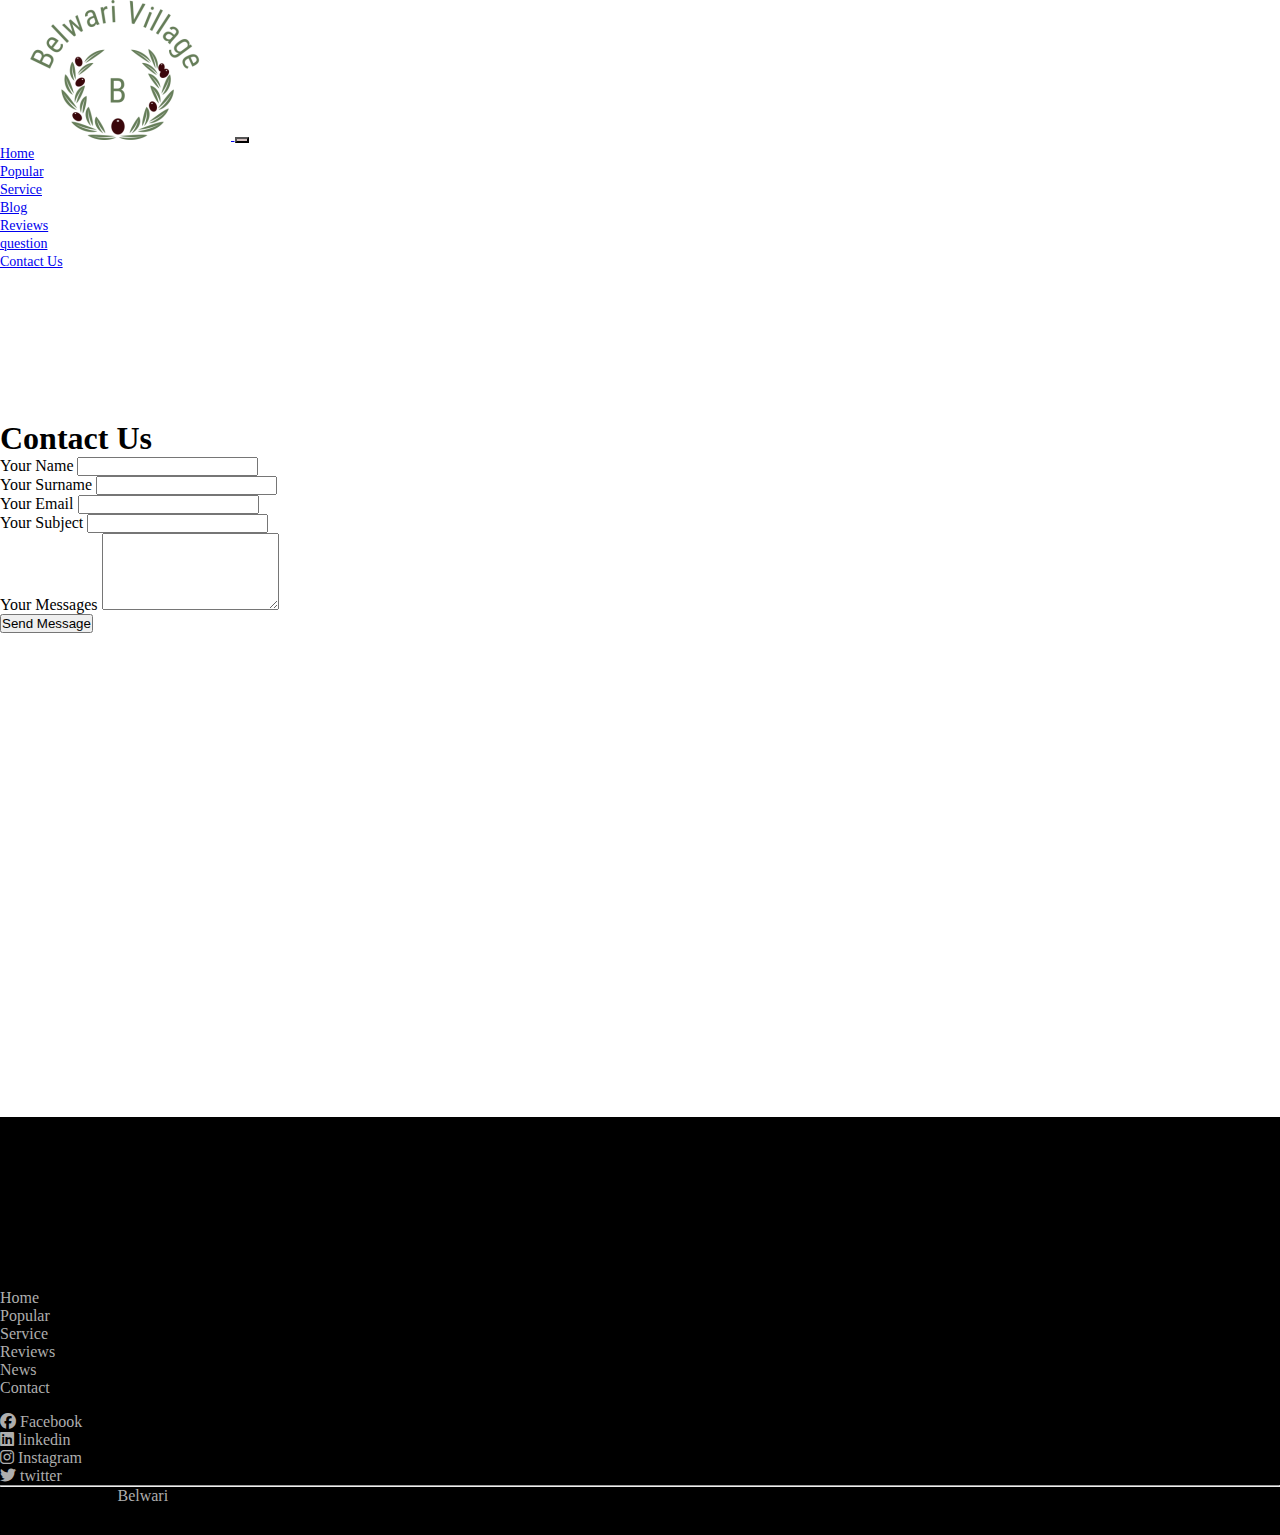
<file: Contactus.html>
<!DOCTYPE html>
<html lang="en">

<head>
  <meta charset="UTF-8">
  <meta http-equiv="X-UA-Compatible " content="IE=edge">
  <meta name="viewport" content="width=device-width, initial-scale=1.0">
  <title>Contact Us</title>
  <!---custome css-->
  <link rel="stylesheet" href="contact.css">

  <!---fontowesome link-->
  <link rel="stylesheet" href="https://cdnjs.cloudflare.com/ajax/libs/font-awesome/6.3.0/css/all.min.css">
  <!---bootstrap-->
  <link href="https://cdn.jsdelivr.net/npm/bootstrap@5.3.2/dist/css/bootstrap.min.css" rel="stylesheet"
    integrity="sha384-T3c6CoIi6uLrA9TneNEoa7RxnatzjcDSCmG1MXxSR1GAsXEV/Dwwykc2MPK8M2HN" crossorigin="anonymous">

</head>

<body>
  <!---language---->

  <!--navbaar-->
  <nav class="navbar navbar-expand-lg bg-white fixed-top">

    <div class="container">
      <a class="navbar-brand" href="#">
        <img src="logo.CFrxNPnxzOwXs1M3EMoAJtlyAugvps9Pk4" alt="logo" class="w-50">
      </a>
      <button class="navbar-toggler" type="button" data-bs-toggle="collapse" data-bs-target="#navbarSupportedContent"
        aria-controls="navbarSupportedContent" aria-expanded="false" aria-label="Toggle navigation">
        <span class="navbar-toggler-icon"></span>
      </button>
      <div class="collapse navbar-collapse" id="navbarSupportedContent">
        <ul class="navbar-nav ms-auto mb-2 mb-lg-0">
          <li class="nav-item">
            <a class="nav-link " aria-current="page" href="index.html">Home</a>
          </li>
          <li class="nav-item">
            <a class="nav-link" href="jeetsir2.html#Popular">Popular</a>
          </li>
          <li class="nav-item">
            <a class="nav-link" href="jeetsir2.html#Service">Service</a>
          </li>
          <li class="nav-item">
            <a class="nav-link" href="jeetsir2.html#Blog">Blog</a>
          </li>
          <li class="nav-item">
            <a class="nav-link" href="jeetsir2.html#Reviws">Reviews</a>
          </li>
          <li class="nav-item">
            <a class="nav-link" href="jeetsir2.html#question">question</a>
          </li>
          <li class="nav-item">
            <a class="nav-link btn text-white bg-dark px-3 rounded-0" href="Contactus.html">Contact Us</a>
          </li>
        </ul>

      </div>
    </div>
  </nav>
  <!--Contact section-->
  <section>
    <div class="container mb-5">
      <div class="col-md-12 col-lg-8" style="margin-top:150px;">
        <h1 class="text-single">Contact Us</h1>
      </div>
    </div>
    <div class="Contact mt-5">
      <div class="container">
        <div class="row">
          <div class="col-lg-7">
            <form>
              <div class="row g-3">
                <div class="col-md-6">
                  <label for="your-name" class="form-label">Your Name</label>
                  <input type="text" class="form-control" id="your-name" name="your-name" required>
                </div>
                <div class="col-md-6">
                  <label for="your-surname" class="form-label">Your Surname</label>
                  <input type="text" class="form-control" id="your-Surname" name="your-surname" required>
                </div>
                <div class="col-md-6">
                  <label for="your-email" class="form-label">Your Email</label>
                  <input type="email" class="form-control" id="your-email" name="your-email" required>
                </div>
                <div class="col-md-6">
                  <label for="your-Subject" class="form-label">Your Subject</label>
                  <input type="email" class="form-control" id="your-Subject" name="your-subject" required>
                </div>
                <div class="col-md-12">
                  <label for="your-message" class="form-label">Your Messages</label>
                  <textarea name="your-message" id="your-message" class="form-control" rows="5" required></textarea>
                </div>
                <div class="mt-3 mb-5">
                  <button class="btn text-white bg-dark px-3 btn-lg" type="submit">Send Message</button>
                </div>

              </div>
            </form>
          </div>
          <div id="map" class="contact-map col-lg-5 mb-4">
            <iframe
              src="https://www.google.com/maps/embed?pb=!1m18!1m12!1m3!1d93658.77447179962!2d87.416667!3d25.870000000000005!2m3!1f0!2f0!3f0!3m2!1i1024!2i768!4f13.1!3m3!1m2!1s0x39f671ccf6e938dd%3A0xb6fe0233e0800e6f!2sBelwari%2C%20Bihar%20855105!5e0!3m2!1sen!2sin!4v1703421727334!5m2!1sen!2sin"
              width="530" height="400" style="border:0;" allowfullscreen="" loading="lazy"
              referrerpolicy="no-referrer-when-downgrade">
            </iframe>
          </div>

        </div>
      </div>
    </div>



  </section>


  <!-----------footer section------------------->
  <footer class="bg-dark bg-footer" style="margin-top: 80px;">
    <div class="container">
      <div class="row">
        <div class="col-lg-6">
          <h5 class="text-light">About Village</h5>
          <p class="text-light">Belwari, nestled in the heart of its surrounding natural beauty, is a quaint village
            that captures the essence of simplicity and community spirit. Located [provide any specific details
            about the location if needed], the village site of Belwari is a canvas painted with lush green fields,
            meandering streams, and a serene ambiance that reflects the timeless charm of rural life.</p>
          <p class="text-light"><i class="fa fa-location">&nbsp;</i>pin- 855105</p>
          <p class="text-light"><i class="fa fa-phone">&nbsp;</i>(+91) 7061379426</p>
          <p class="text-light"><i class="fa fa-envelope">&nbsp;</i>jeetkrjha@gmail.com</p>
        </div>
        <div class="col-lg-3">
          <h5 class="text-light">Quick Links</h5>
          <ul class="list-unstyled">
            <li><a href="#">Home</a></li>
            <li><a href="#Popular">Popular</a></li>
            <li><a href="#Service">Service</a></li>
            <li><a href="#Reviws">Reviews</a></li>
            <li><a href="#Blog">News</a></li>
            <li><a href="Contactus.html">Contact</a></li>
          </ul>
        </div>
        <div class="col-lg-3">
          <h5 class="text-light"> Stay Connected</h5>
          <ul class="list-unstyled">
            <li><a href="#"><i class="fab fa-facebook"></i> Facebook</a></li>
            <li><a href="#"><i class="fab fa-linkedin"></i> linkedin</a></li>
            <li><a href="#"><i class="fab fa-instagram"></i> Instagram</a></li>
            <li><a href="#"><i class="fab fa-twitter"></i> twitter</a></li>
          </ul>
        </div>
      </div>
      <hr>
      <div class="row">
        <div class="col-lg-12">
          <p class="text-conter text-light">
            copyright &copy; 2023<a href="#"> Belwari</a>. All Right Reserved,
          </p>
        </div>
      </div>
    </div>

  </footer>

  <script src="https://cdn.jsdelivr.net/npm/bootstrap@5.3.2/dist/js/bootstrap.bundle.min.js"
    integrity="sha384-C6RzsynM9kWDrMNeT87bh95OGNyZPhcTNXj1NW7RuBCsyN/o0jlpcV8Qyq46cDfL"
    crossorigin="anonymous"></script>
</body>

</html>
</file>
<file: jeetsirstyle.css>
@import url('https://fonts.googleapis.com/css2?family=Fira+Sans+Condensed:wght@400;700;800&family=Montserrat:wght@100;800&family=Poppins:ital,wght@0,100;0,200;0,400;1,300&display=swap');
*{
    font-size:'montserrat', sans-serif;
    margin:0;
    padding:0;
    box-sizing: border-box;
}
.navbar a{
    font-size: 14px;
    font-weight: 500;
}
.navbar-toggler{
    padding:1px 5px;
    font-size: 18px;
    line-height: 0.3;
    background: hsl(0, 17%, 79%);
}
.w-100-height{
height: 101vh;
width: 100%;
}
.carousel-item{
    min-height: 300px;

}
.carousel-caption{
    text-align:left;
    margin-bottom: 200px;
    z-index: z;
}
.carousel-caption h5{
    font-size: 40px;
    text-transform: uppercase;
    letter-spacing: 1px;
    font-weight: 500;
    line-height: 60px;
    text-align:left;
}
.carousel-caption p{
 width:60%;
 font-size: 12px;
 line-height: 1.9;
 text-align: left;
}
.carousel-item .carousel-caption input{
    padding:0.73rem 1rem;
    
}
.carousel-inner::before{
    position: "";
    position: absolute;
    width:100%;
    height:100%;
    top:0;
    left:0;
    background: rgba(0,0,0,0.6);
    z-index: 1;
}
.card-bottom{
    right:0;
    margin-top: -178px;
    
}
.card-text{
    color: #aeaeae;
}
.card-color{
    color: #000;
}
.icon{
    font-size:40px;
    font-weight: 700;
    background: transparent;
    border: 1px solid #ffffff74;
    width:80px;
    height: 100px;
    line-height:1.8;
    border-radius: 50%;
}
@media only screen and(max-with:767px){
    .navbar-nav{
        text-align: center;
    }
    .carousel-caption h5{
        font-size:30px;
        letter-spacing: 0;
        line-height: normal;
    }
    .carousel-caption p{
        padding:10px,10px;
        font-size: 15p;

    }
    .carousel.card-bottom{
       display:none;
        
    }
}
.section-padding{
	padding:100px 0;
}
.bg-footer{
background-color:#000;	
padding:50px 0 30px;
}
.bg-footer a{
    text-decoration: none;
    color: #aeaeae;
}
.language {
    display: flex;
    align-items: center;
    margin-right: 20px;
}

#google_element {
    border-radius: 4px;
    padding: 10px;
}

.col-md-5 img {
    width: 100%;
    height: auto;
    /* This ensures that the image width will take up 100% of the container,
    and the height will adjust proportionally to maintain the aspect ratio. */
}
</file>
<file: contact.css>
@import url('https://fonts.googleapis.com/css2?family=Fira+Sans+Condensed:wght@400;700;800&family=Montserrat:wght@100;800&family=Poppins:ital,wght@0,100;0,200;0,400;1,300&display=swap');
*{
    font-size:'montserrat', sans-serif;
    margin:0;
    padding:0;
    box-sizing: border-box;
}
.navbar a{
    font-size: 14px;
    font-weight: 500;
}
.navbar-toggler{
    padding:1px 5px;
    font-size: 18px;
    line-height: 0.3;
    background: hsl(0, 17%, 79%);
}
.w-100-height{
height: 101vh;
width: 100%;
}
.carousel-item{
    min-height: 300px;

}
.carousel-caption{
    text-align:left;
    margin-bottom: 200px;
    z-index: z;
}
.carousel-caption h5{
    font-size: 40px;
    text-transform: uppercase;
    letter-spacing: 1px;
    font-weight: 500;
    line-height: 60px;
    text-align:left;
}
.carousel-caption p{
 width:60%;
 font-size: 12px;
 line-height: 1.9;
 text-align: left;
}
.carousel-item .carousel-caption input{
    padding:0.73rem 1rem;
    
}
.carousel-inner::before{
    position: "";
    position: absolute;
    width:100%;
    height:100%;
    top:0;
    left:0;
    background: rgba(0,0,0,0.6);
    z-index: 1;
}
.card-bottom{
    right:0;
    margin-top: -178px;
    
}
.card-text{
    color: #aeaeae;
}
.card-color{
    color: #000;
}
.icon{
    font-size:40px;
    font-weight: 700;
    background: transparent;
    border: 1px solid #ffffff74;
    width:80px;
    height: 100px;
    line-height:1.8;
    border-radius: 50%;
}
@media only screen and(max-with:767px){
    .navbar-nav{
        text-align: center;
    }
    .carousel-caption h5{
        font-size:30px;
        letter-spacing: 0;
        line-height: normal;
    }
    .carousel-caption p{
        padding:10px,10px;
        font-size: 15p;

    }
    .carousel.card-bottom{
       display:none;
        
    }
}
.section-padding{
	padding:100px 0;
}
.bg-footer{
background-color:#000;	
padding:50px 0 30px;
}
.bg-footer a{
    text-decoration: none;
    color: #aeaeae;
}
.language {
    display: flex;
    align-items: center;
    margin-right: 20px;
}

#google_element {
    border-radius: 4px;
    padding: 10px;
}

.col-md-5 img {
    width: 100%;
    height: auto;
    /* This ensures that the image width will take up 100% of the container,
    and the height will adjust proportionally to maintain the aspect ratio. */
}
@media only screen and (max-width: 767px) {
    .navbar-nav {
        text-align: center;
    }

    .carousel-caption h5 {
        font-size: 30px;
        letter-spacing: 0;
        line-height: normal;
    }

    .carousel-caption p {
        padding: 10px 10px;
        font-size: 15px;
    }

    .carousel.card-bottom {
        display: none;
    }
}

.section-padding {
    padding: 100px 0;
}

.bg-footer {
    background-color: #000;
    padding: 50px 0 30px;
}

.bg-footer a {
    text-decoration: none;
    color: #aeaeae;
}

.language {
    display: flex;
    align-items: center;
    margin-right: 20px;
}

#google_element {
    border-radius: 4px;
    padding: 10px;
}

.col-md-5 img {
    width: 100%;
    height: auto;
    /* This ensures that the image width will take up 100% of the container,
    and the height will adjust proportionally to maintain the aspect ratio. */
}

/* Add a media query for smaller screens to align input fields vertically */
@media only screen and (max-width: 767px) {
    .row.g-3 > div[class^="col-"] {
        margin-bottom: 10px;
    }
}
</file>
